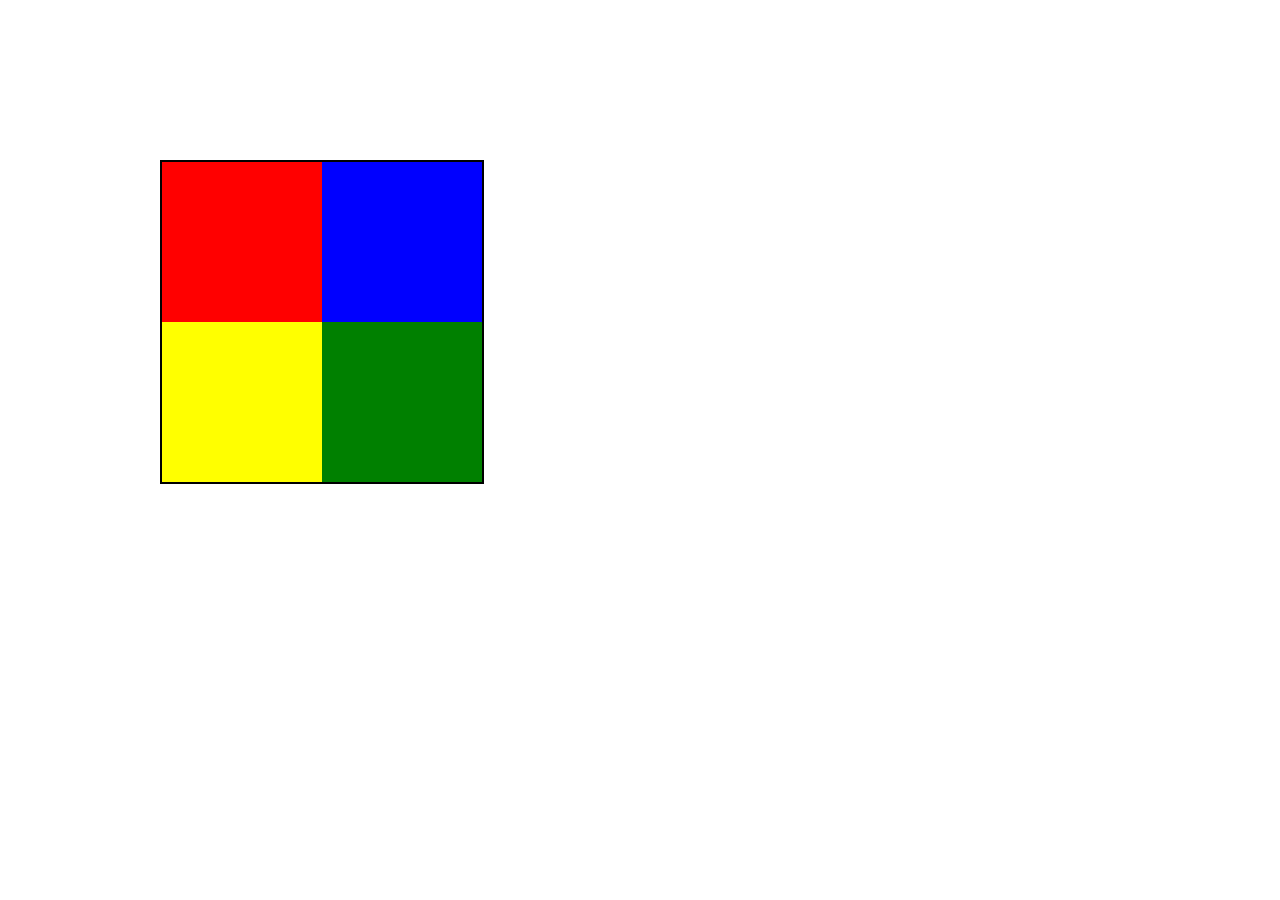
<file: Week-2/square.html>
<!DOCTYPE html>
<html lang="en">
<head>
    <meta charset="UTF-8">
    <meta http-equiv="X-UA-Compatible" content="IE=edge">
    <meta name="viewport" content="width=device-width, initial-scale=1.0">
    <title>Document</title>
    <link rel="stylesheet" href="rotate.css">
</head>
<body>
   
        <div class="wrap">
            <div class="s1"></div>
            <div class="s2"></div>
            <div class="s3"></div>
            <div class="s4"></div>
            <h1 >Hi!</h1>
            <!-- <h1>y</h1> -->
        </div>

   

   
</body>
</html>
</file>
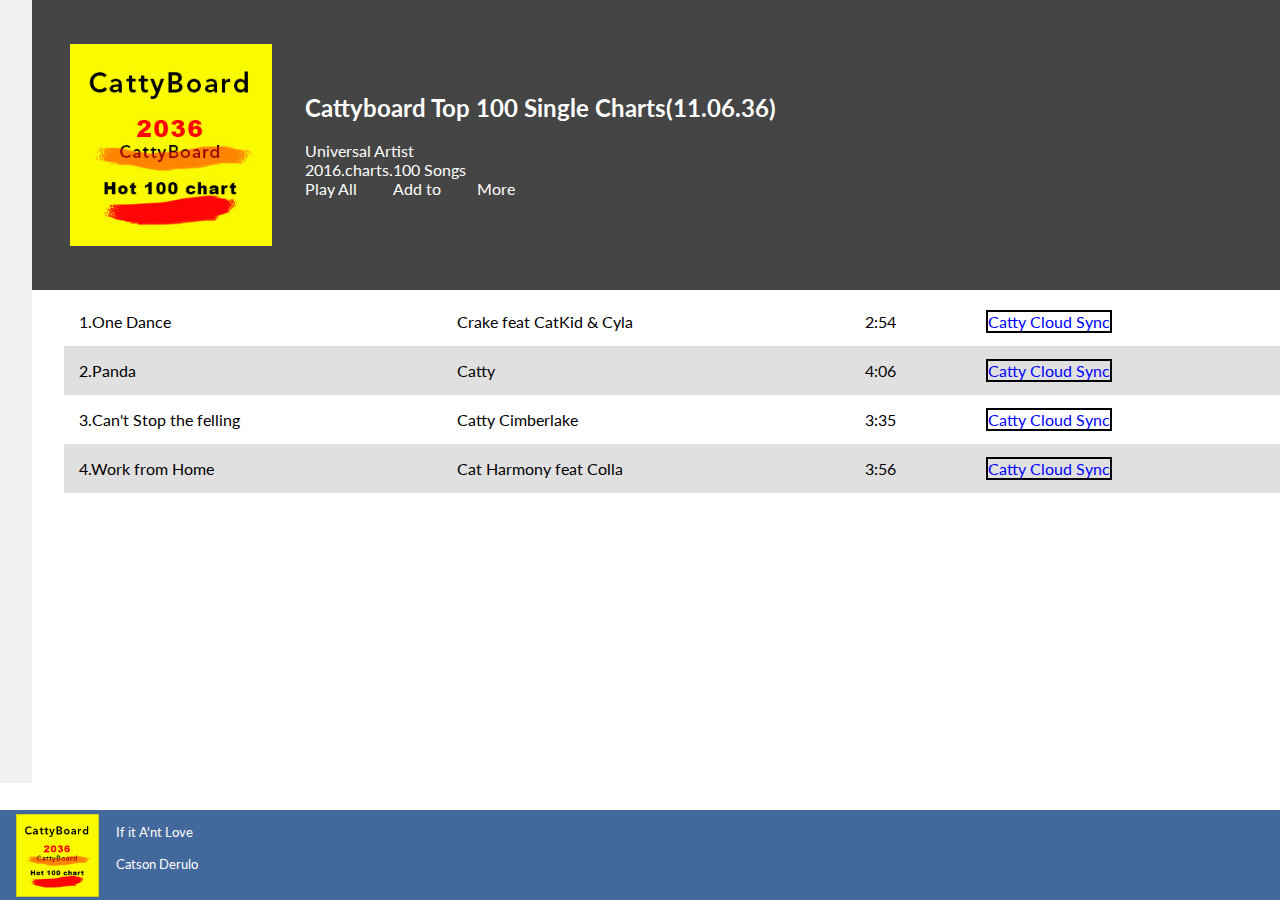
<file: Week-1/html assignment/hindex.html>
<!DOCTYPE html>
<html lang="en">
  <head>
    <meta charset="UTF-8" />
    <meta http-equiv="X-UA-Compatible" content="IE=edge" />
    <meta name="viewport" content="width=device-width, initial-scale=1.0" />
    <title>Cattyboard</title>
    <link
      rel="stylesheet"
      href="https://maxst.icons8.com/vue-static/landings/line-awesome/line-awesome/1.3.0/css/line-awesome.min.css"
    />
    <link rel="stylesheet" href="hstyle.css" />
  </head>
  <body>
    <navbar class="navbar">
      <nav>
        <i class="las la-bars"></i>
        <i class="las la-home"></i>
        <i class="las la-search"></i>
        <i class="las la-volume-up"></i>
        <i class="las la-user"></i>
        <i class="lab la-spotify"></i>
        <i class="las la-cog"></i>
       
        <i class="lab la-soundcloud"></i>
      </nav>
    </navbar>
    <div class="header">
      <img src="./folder/cattyboard.jpg" alt="" srcset="" />
      <div class="header-text">
        <h2  class="title">Cattyboard Top 100 Single Charts(11.06.36)</h2>
        <br>Universal Artist<br>
        2016.charts.100 Songs<br>
        <span><i class="las la-play" > Play All</i></span>
        
        
        <i class="las la-plus"> Add to</i>
        <i class="las la-ellipsis-h"> More</i>
      </div>
    </div>

    <table>
      <tr>
        <td>1.One Dance</td>
        <td>Crake feat CatKid & Cyla</td>
        <td>2:54</td>
        <td><span>Catty Cloud Sync</span></td>
      </tr>
      <tr>
        <td>2.Panda</td>
        <td>Catty</td>
        <td>4:06</td>
        <td><span>Catty Cloud Sync</span></td>
      </tr>
      <tr>
        <td>3.Can't Stop the felling</td>
        <td>Catty Cimberlake</td>
        <td>3:35</td>
        <td><span>Catty Cloud Sync</span></td>
      </tr>
      <tr>
        <td>4.Work from Home</td>
        <td>Cat Harmony feat Colla</td>
        <td>3:56</td>
        <td><span>Catty Cloud Sync</span></td>
      </tr>
    </table>

    <div class="footer">
      <img src="./folder/cattyboard.jpg" alt="" srcset="" />
      <div class="footer-text">
        
            <p   >If it A'nt Love </p>
            <br>
            <p>Catson Derulo</p>
          
      </div>

      <div class="button">
        <i class="las la-step-backward"></i>
        <i class="las la-pause"></i>
        <i class="las la-step-forward"></i>
        <i class="las la-undo-alt"></i>
      </div>
      
      
    </div>

    
  <!-- end of  file -->
  <!-- practice  branch -->
  </body>
</html>
</file>
<file: Week-2/rotate.css>
.wrap{
 position: absolute;
    top:10em;
    left:10em;
    border: 2px solid black;
    width: fit-content;
    background-color: aqua;
    width: 20em;
    height:20em;
    background-color: aquamarine;
    display: flex;
    flex-wrap: wrap;
    z-index: -1;
}
h1{
    position: absolute;
    display: block;
    left: 4.5em;
    top:3.5em;
    z-index: 1;
}
.wrap > div{
    width: 10em;
    height:10em;
    transition: transform 1s linear;
    transition-duration: 1s;
    z-index: 2;
}


.s1{
    background-color: red;
    transform-origin: top left;
}

.s2{
    background-color: blue;
    transform-origin: top right;
}
.s3{
    background-color: yellow;
    transform-origin: bottom left;
}
.s4{
    background-color: green;
    transform-origin: bottom right;
}

.wrap:hover> .s1{
    transform: rotate(90deg);

}

.wrap:hover> .s2{
    transform: rotate(-90deg);

}

.wrap:hover> .s3{
    transform: rotate(-90deg);

}

.wrap:hover> .s4{
    transform: rotate(90deg);

}
</file>
<file: Week-1/html assignment/hstyle.css>
@import url("https://fonts.googleapis.com/css2?family=Lato:ital,wght@0,100;0,300;0,400;0,700;0,900;1,100;1,300;1,400;1,700;1,900&display=swap");

* {
  font-family: "Lato", sans-serif;
  margin: 0;
  padding: 0;
}


navbar {
  position: absolute;
  z-index: 0;
  background-color: #f0f0f0;
  color: #000;
  width: 2rem;
  height: 87vh;
  font-size: 1.5rem;
  display: flex;
  align-items: center;
}
nav {
  display: flex;
  flex-flow: column nowrap;
  justify-content: space-evenly;
  height: 100%;
}

.header {
  
  border: 1px solid #454545 ;
  float: left;
  z-index: 22;
  background-color: #454545;
  color: #fff;
  height: 32vh;
  width: 100%;
  display: flex;
  align-items: center;
  margin-left: 5px;
}

.header img {
  height: 70%;
  margin-left: 4rem;
}

.header-text {
    border: 1px solid #454545 ;
    color: white;
  margin-left: 2rem;
}
.header i {
  margin: 4rem 2rem 0 0;
  font-size: 1rem;
  color: #fff;
  font-style:normal ;
}

table {
  position: absolute;
  top: 33vh;
  left: 5%;
  border-collapse: collapse;
  width: 95%;
  color: #000;
}

th,
td {
  text-align: left;
  padding: 15px;
}

tr:nth-child(even) {
  background-color: #e1e0e0;
}

td:nth-child(4) span {
  border: 2px solid #000;
  color: blue;
}

.footer {
  position: absolute;
  bottom: 0;
  left: 0;
  background-color: #43689b;
  color: #fff;
  height: 10%;
  width: 100%;
  font-size: 1rem;
  display: flex;
  flex-flow: row nowrap;
    justify-content: center;  
   text-align: center;
   display: flex;
  align-items: center;
}
.footer img {
 border: 1px solid #cad018;
  margin: 1rem;
  height: 90%; 
  text-align: center;
  /* margin-bottom: 2%; */
}

.footer-text {
    border: 1px solid #43689b;
    width:50%;
    height: 70%; 
    text-align: left;
    font-size: small;
    /* margin-bottom: 2%; */
  }


.button {
    border: 1px solid #43689b;
    background-color: #43689b;
    color: #fff;
    height: 20%;
    width: 99%;
    font-size: 1rem;
    display: flex;
    flex-flow: row nowrap;
     justify-content:flex-end;
     justify-content: space-around; 
     align-items: center;
     /* flex-direction: right; */
  }
</file>
